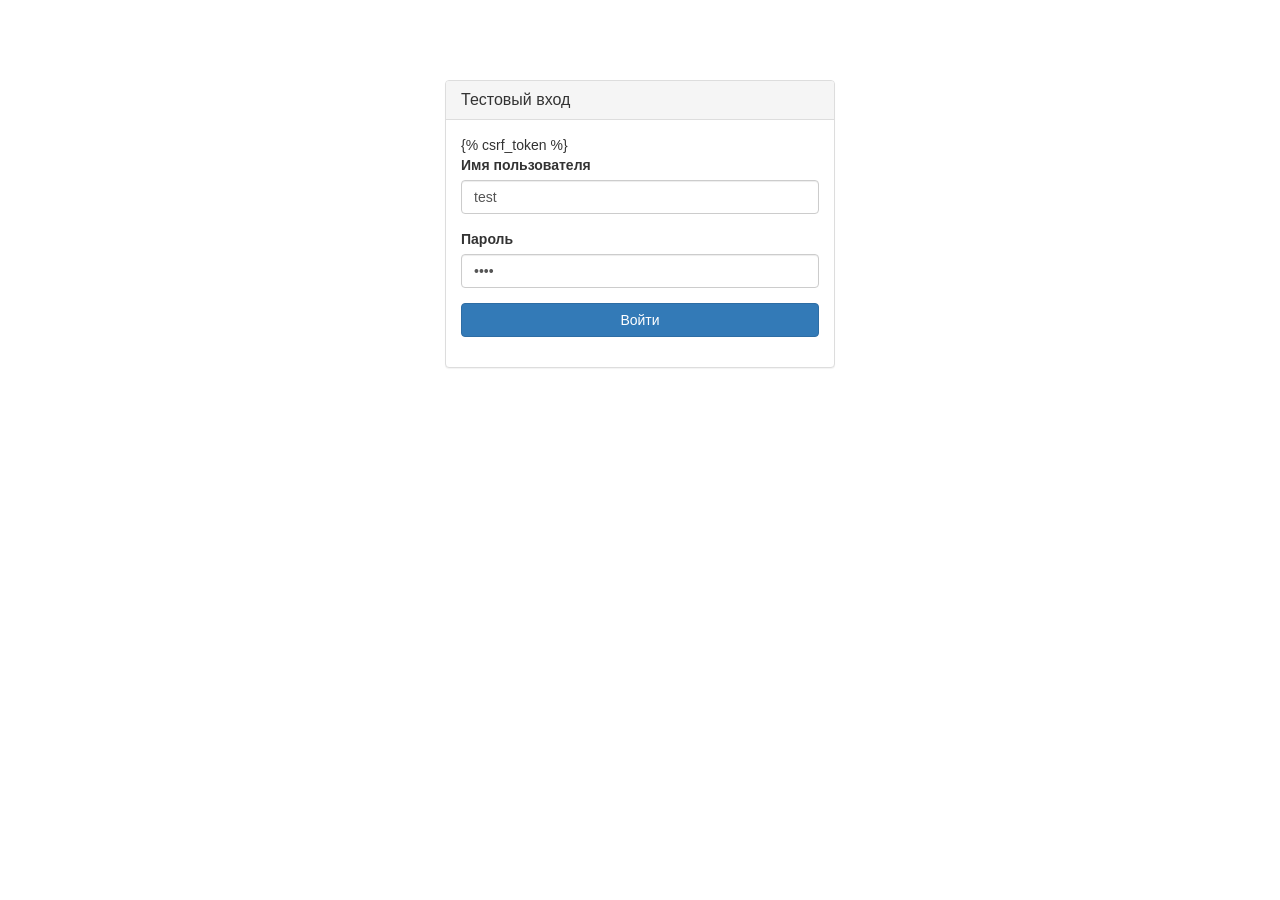
<file: backend/auth_test/templates/auth_test/login.html>
<!DOCTYPE html>
<html lang="en">
<head>
  <meta charset="UTF-8">
  <title>Auth Test Login</title>
  <link rel="stylesheet" href="https://maxcdn.bootstrapcdn.com/bootstrap/3.3.7/css/bootstrap.min.css">
</head>
<body>
  <div class="container" style="max-width: 420px; margin-top: 80px;">
    <div class="panel panel-default">
      <div class="panel-heading">
        <h3 class="panel-title">Тестовый вход</h3>
      </div>
      <div class="panel-body">
        <form id="login-form" method="post" action=".">
          {% csrf_token %}
          <div class="form-group">
            <label for="username">Имя пользователя</label>
            <input type="text" class="form-control" id="username" name="username" value="test" required>
          </div>
          <div class="form-group">
            <label for="password">Пароль</label>
            <input type="password" class="form-control" id="password" name="password" value="test" required>
          </div>
          <button type="submit" class="btn btn-primary btn-block">Войти</button>
        </form>
        <div id="login-result" style="margin-top:15px;"></div>
      </div>
    </div>
  </div>

  <script src="https://ajax.googleapis.com/ajax/libs/jquery/1.12.4/jquery.min.js"></script>
  <script>
    $(function(){
      $('#login-form').on('submit', function(e){
        e.preventDefault();
        const form = $(this);
        $.ajax({
          url: form.attr('action'),
          method: 'POST',
          data: form.serialize(),
          success(data) {
            $('#login-result').html('<div class="alert alert-success">Токен получен. accessToken доступен в ответе.</div>');
            console.log('Access token:', data.access);
          },
          error(xhr) {
            $('#login-result').html('<div class="alert alert-danger">Ошибка входа: ' + xhr.responseJSON.detail + '</div>');
          }
        });
      });
    });
  </script>
</body>
</html>
</file>
